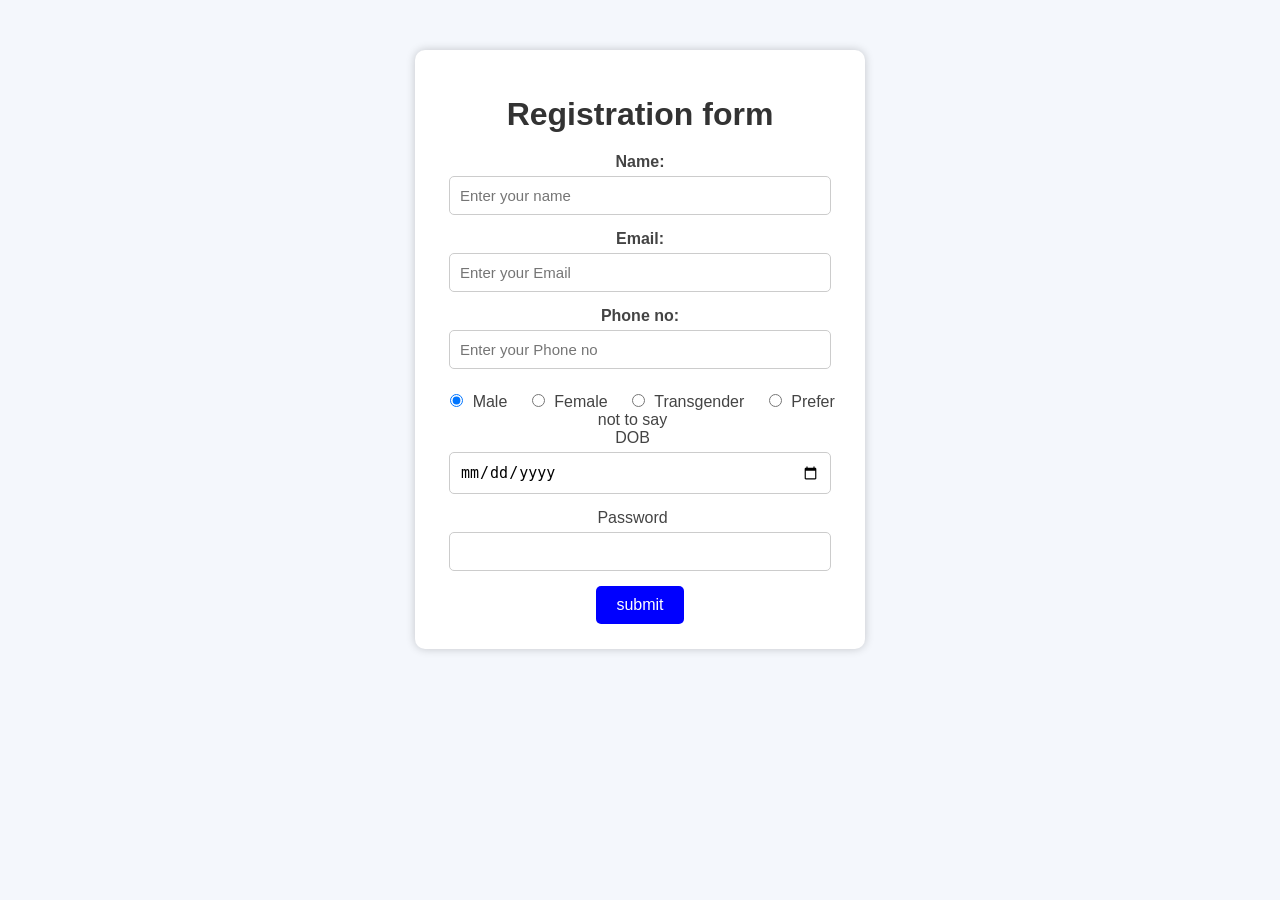
<file: Day 2/index.html>
<!DOCTYPE html>
<html lang="en">
<head>
    <meta charset="UTF-8">
    <meta name="viewport" content="width=device-width, initial-scale=1.0">
    <title>2nd_Day</title>
    <link rel="stylesheet" href="2nd.css">
</head>
<body>
    <div>
        <center>
        <h1>Registration form</h1>
        <form>
            <label >
                Name:
                <input type="text" name="txtName" id="txtName" required placeholder="Enter your name">
            </label>
            <br>
            <label >
                Email:
                <input type="email" id="txtEmail" required placeholder="Enter your Email">
            </label>
            <br>
            <label >
                Phone no:
                <input type="text" id="txtPhone" required placeholder="Enter your Phone no">
            </label>
            <br>

            <input type="radio" name="gender" id="chkmale" checked/>
            <label for="chkmale">Male</label>


            <input type="radio" name="gender" id="chkFemale"/>
            <label for="chkFemale">Female</label>

            <input type="radio" name="gender" id="chkTransgender"/>
            <label for="chkTransgender">Transgender</label>

            <input type="radio" name="gender" id="chkother"/>
            <label for="chkother">Prefer not to say</label>
            <br>

            <label for="dtDOB">DOB</label>
            <input type="date" name="dtDOB" id="dtDOB">
            <br>

            <label for="pwdPassword">Password</label>
            <input type="password" name="pwdPassword" id="pwdPassword">

            <button>submit</button>

        </form>
        </center>
    </div>
</body>
</html>
</file>
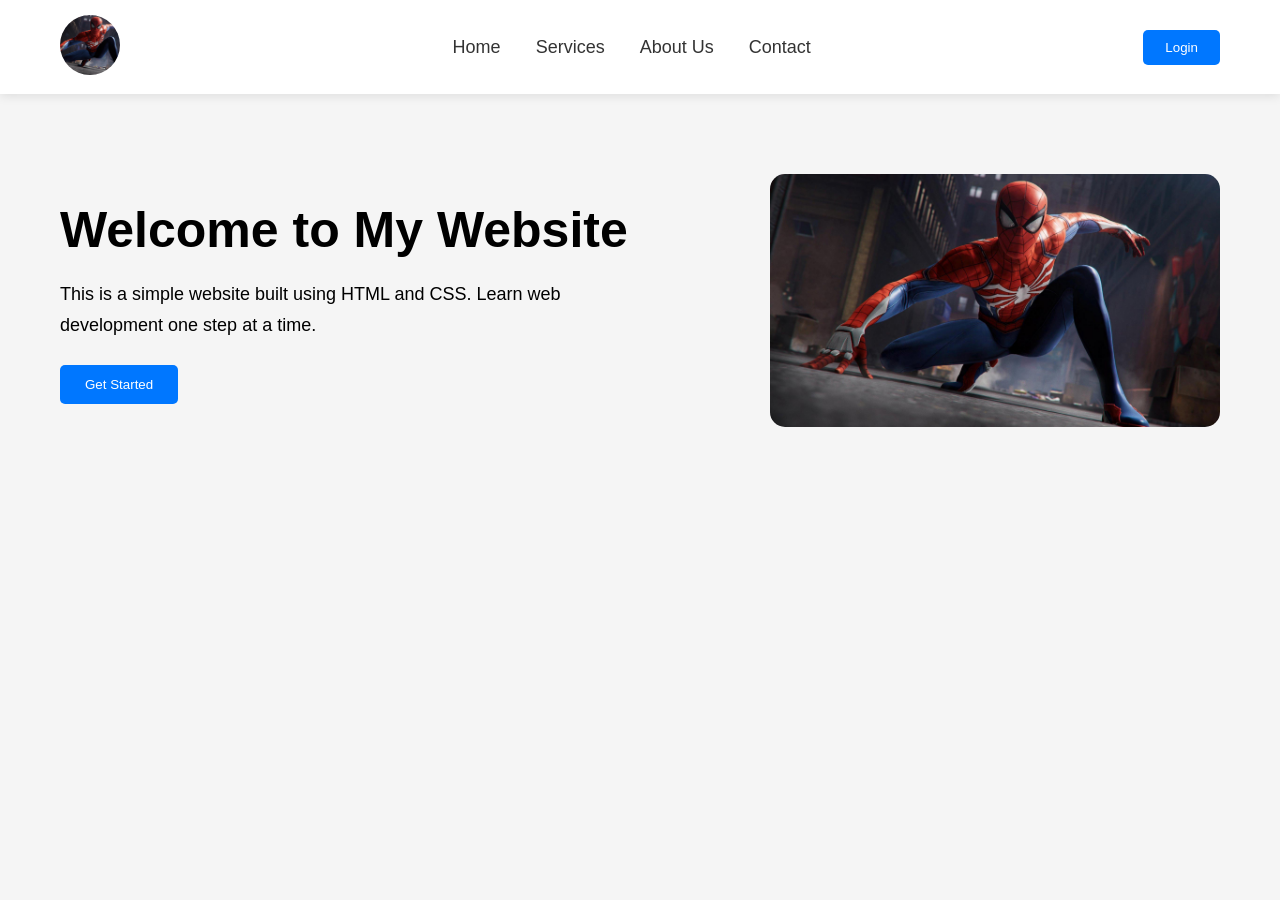
<file: Day 3/navigation.html>
<!DOCTYPE html>
<html lang="en">
<head>
    <meta charset="UTF-8">
    <meta name="viewport" content="width=device-width, initial-scale=1.0">
    <title>Simple Website</title>

    <link rel="stylesheet" href="navigation.css">
</head>
<body>
    <nav class="navbar">
        <div class="logo">
            <img src="spider.jpg" alt="Logo">
        </div>

        <ul class="nav-links">
            <li><a href="#home">Home</a></li>
            <li><a href="#services">Services</a></li>
            <li><a href="#about">About Us</a></li>
            <li><a href="#contact">Contact</a></li>
        </ul>

        <button class="login-btn">Login</button>

    </nav>

    <section class="TEXT">

        <div class="text_1">

            <h1>Welcome to My Website</h1>

            <p>
                This is a simple website built using HTML and CSS.
                Learn web development one step at a time.
            </p>

            <button class="btn">Get Started</button>

        </div>

        <div class="Image">
            <img src="spider.jpg" alt="Hero Image">
        </div>

    </section>

</body>
</html>
</file>
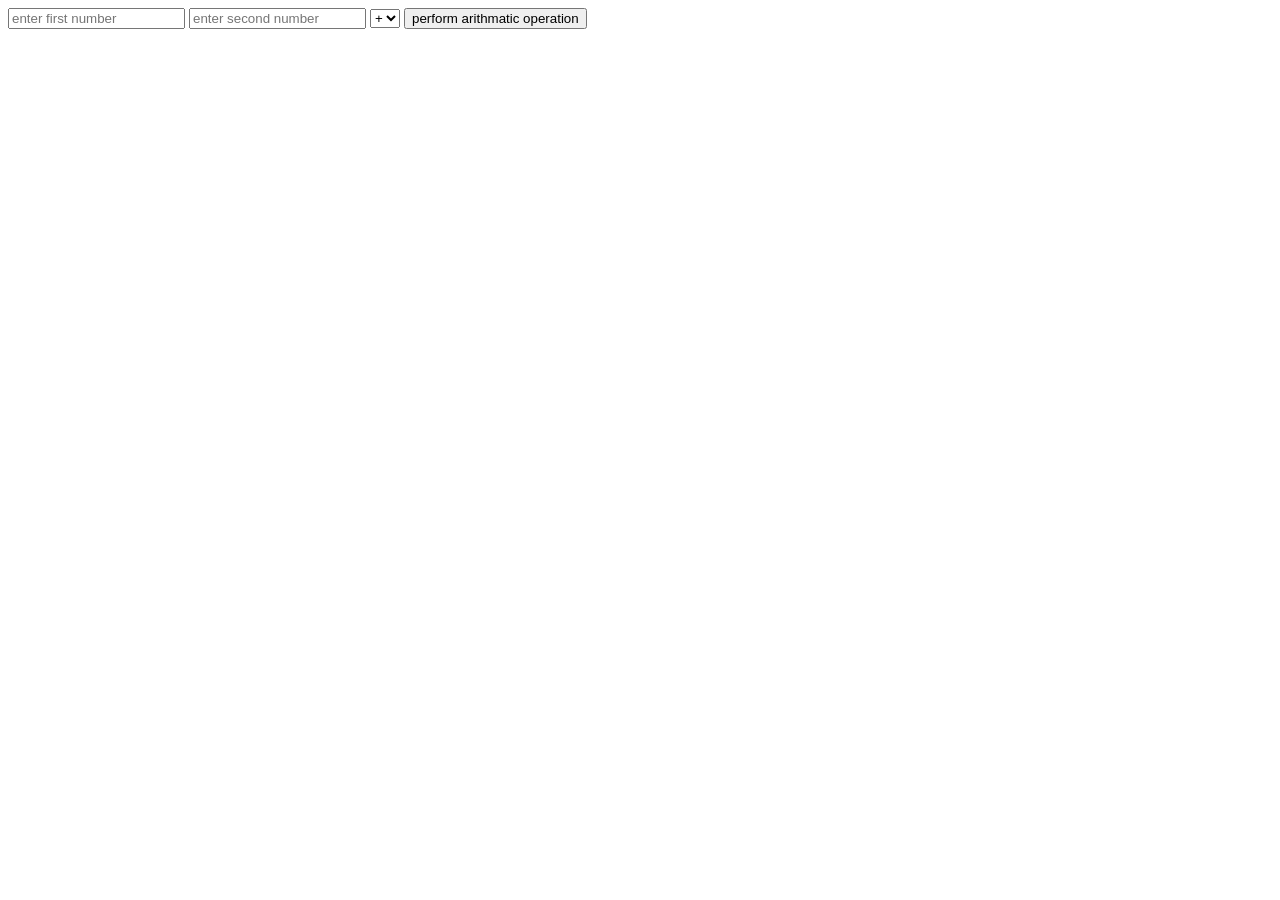
<file: Day 4/Calculater.html>
<!DOCTYPE html>
<html lang="en">
<head>
    <meta charset="UTF-8">
    <meta name="viewport" content="width=device-width, initial-scale=1.0">
    <title>CALCULATER</title>
</head>
<body>
    <form>
        <input type="text" id="number1" placeholder="enter first number"/>
        <input type="text" id="number2" placeholder="enter second number"/>
        <select id="operator">
            <option value="+">+</option>
<option value="-">-</option>
<option value="/">/</option>
<option value="*">*</option>
        </select>
        <button type="button" onclick="performArithmaticOperations()">
            perform arithmatic operation
        </button>
        <div id="result">

        </div>

    </form>
    <script>
        function performArithmaticOperations(){
            var var1 = 10;
            const pi=3.14;
            const number1= parseFloat(document.getElementById("number1").value);
            const number2= parseFloat(document.getElementById("number2").value);
            const operator = document.getElementById("operator").value;
            let result=0;
            switch(operator){

                case "+":
                result= number1+number2;
                break;
                case "-":

                result= number1-number2;
                break;

                case "*":
                result= number1*number2;
                break;

                case "/":
                if( number2==0){
                    result="divide by zero error";
                }
                else{
                    result= number1/number2;
                
                }
                break;
                const resultDiv = document.getElementById("result");
                resultDiv
            }
            var var2;
            var2;
        }

        //alert(var1);
        //alert(var2);
    </script>
</body>
</html>
</file>
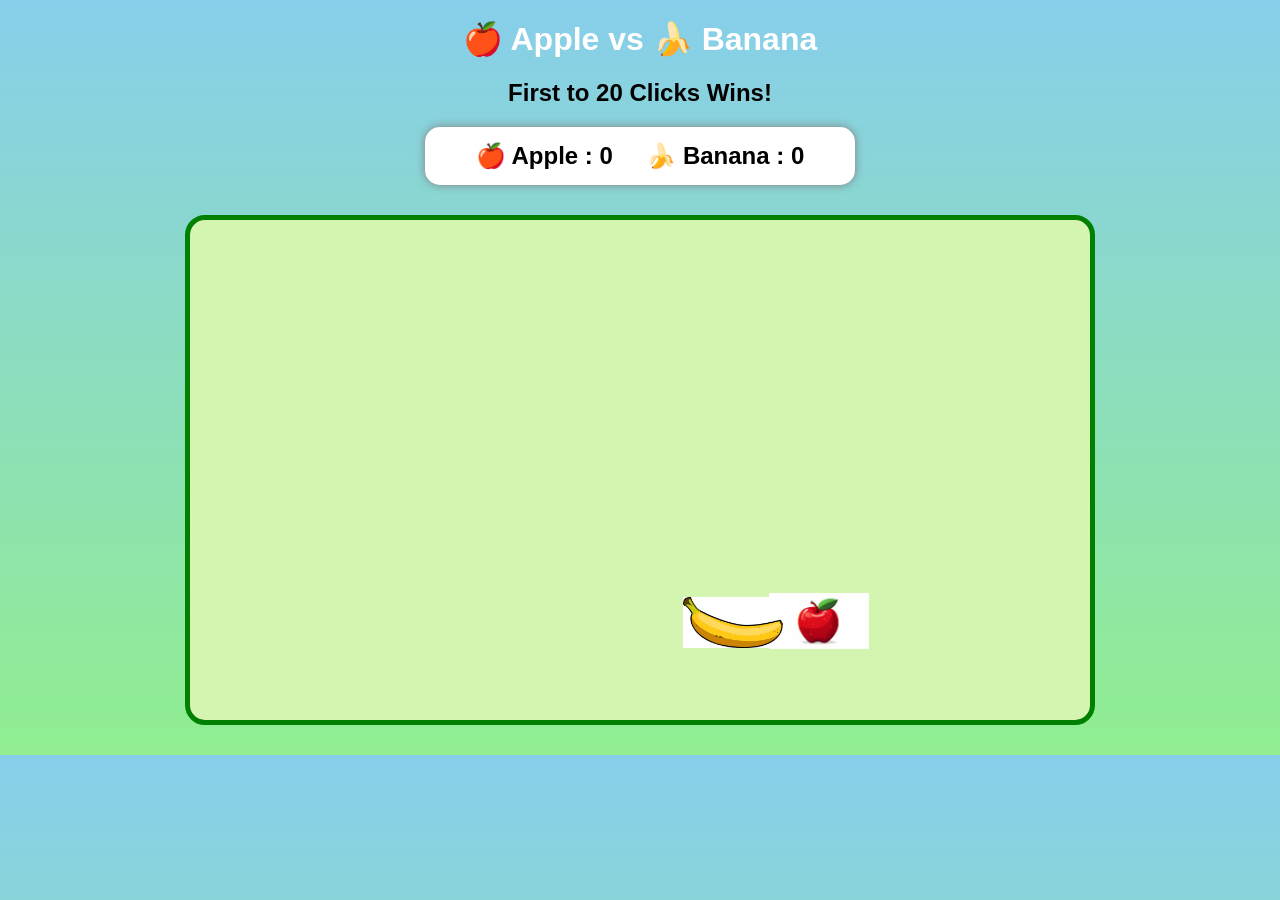
<file: Day 4/game.html>
<!DOCTYPE html>
<html>
<head>
    <title>Apple vs Banana Game</title>
    <link rel="stylesheet" href="game.css">
</head>
<body>

<h1>🍎 Apple vs 🍌 Banana</h1>
<h2>First to 20 Clicks Wins!</h2>

<div class="scoreboard">
    🍎 Apple :
    <span id="appleScore">0</span>

    &nbsp;&nbsp;&nbsp;

    🍌 Banana :
    <span id="bananaScore">0</span>
</div>

<div id="gameArea">

    <img src="apple.png"
    id="apple"
    class="fruit"
    onclick="appleClick()">

    <img src="banana.png"
    id="banana"
    class="fruit"
    onclick="bananaClick()">

</div>

<h2 id="winner"></h2>

<script src="game.js"></script>

</body>
</html>
</file>
<file: Day 2/2nd.css>
/* Page Background */
body {
    margin: 0;
    padding: 0;
    background: #f4f7fc;
    font-family: Arial, Helvetica, sans-serif;
}

/* Form Container */
div {
    width: 400px;
    margin: 50px auto;
    background: #ffffff;
    padding: 25px;
    border-radius: 10px;
    box-shadow: 0 0 10px rgba(0,0,0,0.2);
}

/* Heading */
h1 {
    color: #333;
    margin-bottom: 20px;
}

/* Labels */
label {
    font-weight: bold;
    color: #444;
}

/* Text Fields */
input[type="text"],
input[type="email"],
input[type="password"],
input[type="date"] {
    width: 90%;
    padding: 10px;
    margin-top: 5px;
    margin-bottom: 15px;
    border: 1px solid #ccc;
    border-radius: 5px;
    font-size: 15px;
}

/* Radio Buttons */
input[type="radio"] {
    margin-top: 10px;
    margin-right: 5px;
}

label[for] {
    font-weight: normal;
    margin-right: 15px;
}

button{
    size: 7px;
    background-color: blue;
    color: white;
    font-weight: 200;
    border: none;
    padding: 10px 20px;
    border-radius: 5px;
    cursor: pointer;
    font-size: 16px;
}
</file>
<file: Day 3/navigation.css>
*{
    margin:0;
    padding:0;
    box-sizing:border-box;
    font-family:Arial, Helvetica, sans-serif;
}

body{
    background:#f5f5f5;
}


.navbar{
    display:flex;
    justify-content:space-between;
    align-items:center;

    padding:15px 60px;

    background:white;

    box-shadow:0 2px 10px rgba(0,0,0,.1);
}


.logo img{
    width:60px;
    height:60px;
    border-radius:50%;
    object-fit:cover;
}



.nav-links{
    display:flex;
    list-style:none;
    gap:35px;
}

.nav-links a{
    text-decoration:none;
    color:#333;
    font-size:18px;
    transition:.3s;
}

.nav-links a:hover{
    color:#0077ff;
}



.login-btn{
    padding:10px 22px;
    border:none;
    background:#0077ff;
    color:white;
    border-radius:5px;
    cursor:pointer;
    transition:.3s;
}

.login-btn:hover{
    background:#005edb;
}


.TEXT{
    display:flex;
    justify-content:space-between;
    align-items:center;

    padding:80px 60px;
}

.text_1{
    width:50%;
}

.text_1 h1{
    font-size:50px;
    margin-bottom:20px;
}

.text_1 p{
    font-size:18px;
    line-height:1.7;
    margin-bottom:25px;
}

.btn{
    padding:12px 25px;
    border:none;
    background:#0077ff;
    color:white;
    border-radius:5px;
    cursor:pointer;
}

.Image img{
    width:450px;
    border-radius:15px;
}
</file>
<file: Day 4/game.css>
body{
    margin:0;
    font-family:Arial;
    text-align:center;

    background:linear-gradient(#87CEEB,#90EE90);
}

h1{
    color:white;
    margin-top:20px;
}

.scoreboard{

    width:400px;
    margin:auto;
    padding:15px;

    background:white;

    border-radius:15px;

    font-size:24px;

    font-weight:bold;

    box-shadow:0px 0px 10px gray;
}

#gameArea{

    width:900px;
    height:500px;

    margin:30px auto;

    position:relative;

    background:#d4f5b0;

    border:5px solid green;

    border-radius:20px;

    overflow:hidden;
}

.fruit{

    width:100px;

    position:absolute;

    cursor:pointer;

    transition:0.2s;
}

.fruit:hover{

    transform:scale(1.1);
}

#winner{

    color:darkred;
}
</file>
